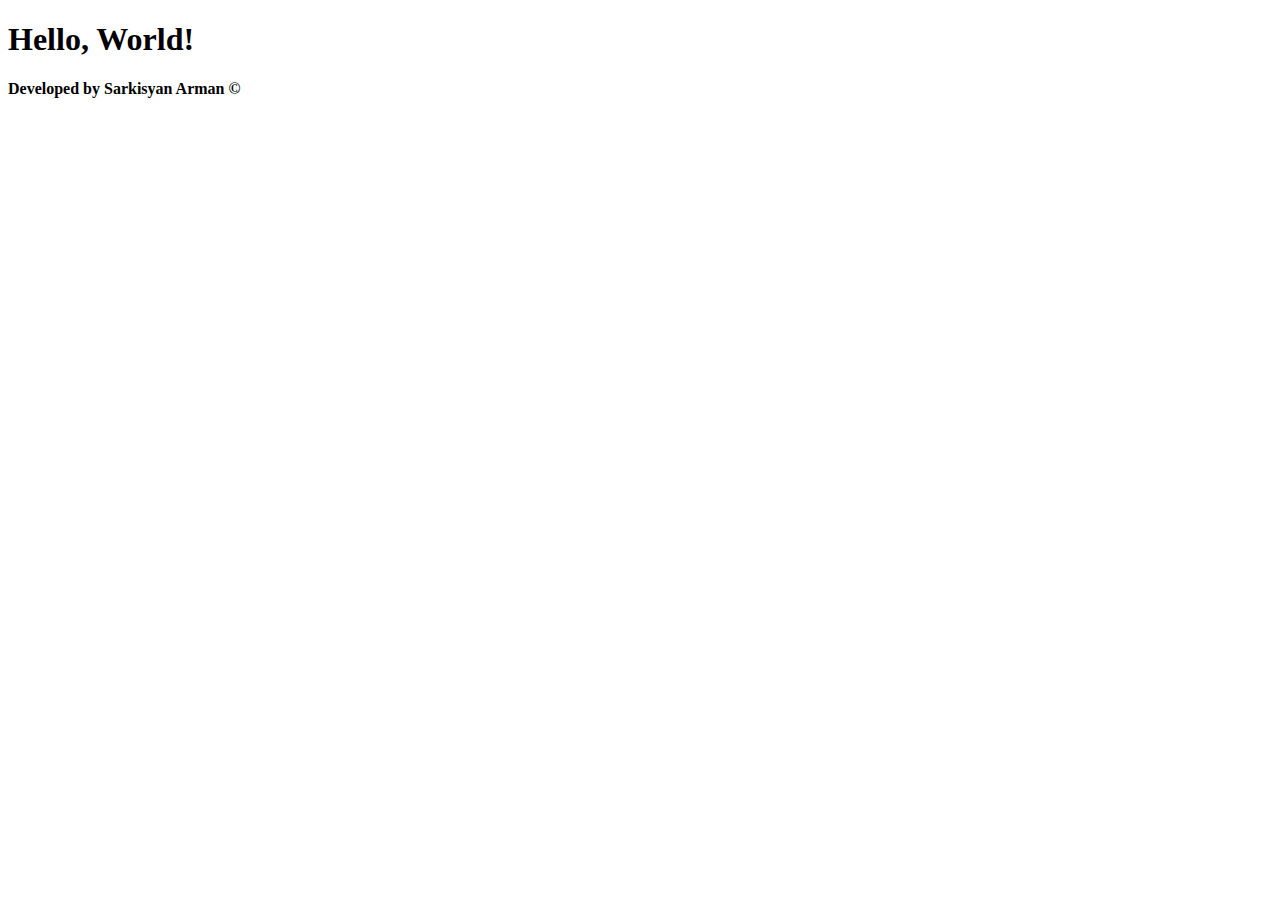
<file: src/main/resources/templates/index.html>
<!DOCTYPE html>
<html lang="en">
<head>
    <meta charset="UTF-8">
    <title>Spring Mvc App Example</title>
</head>
<body>
    <h1>Hello, World!</h1>

    <h4>Developed by Sarkisyan Arman &copy;</h4>
</body>
</html>
</file>
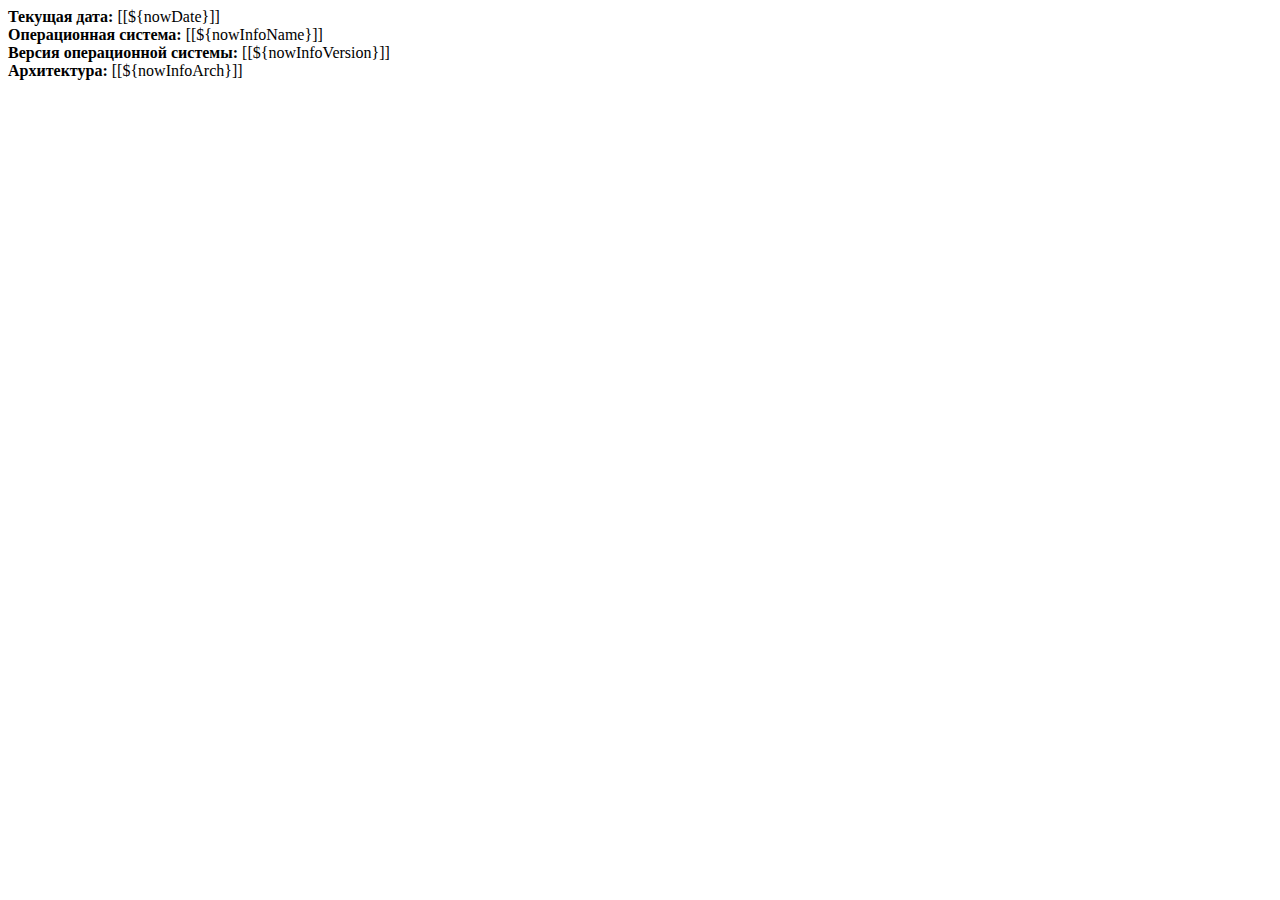
<file: src/main/resources/templates/info.html>
<!DOCTYPE html>
<html lang="en">
<head>
    <meta charset="UTF-8">
    <title>information about the current system</title>

</head>
<body>
    <li><strong>Текущая дата:</strong> [[${nowDate}]]</li>
    <li><strong>Операционная система:</strong> [[${nowInfoName}]]</li>
    <li><strong>Версия операционной системы:</strong> [[${nowInfoVersion}]]</li>
    <li><strong>Архитектура:</strong> [[${nowInfoArch}]]</li>
</body>
</html>
</file>
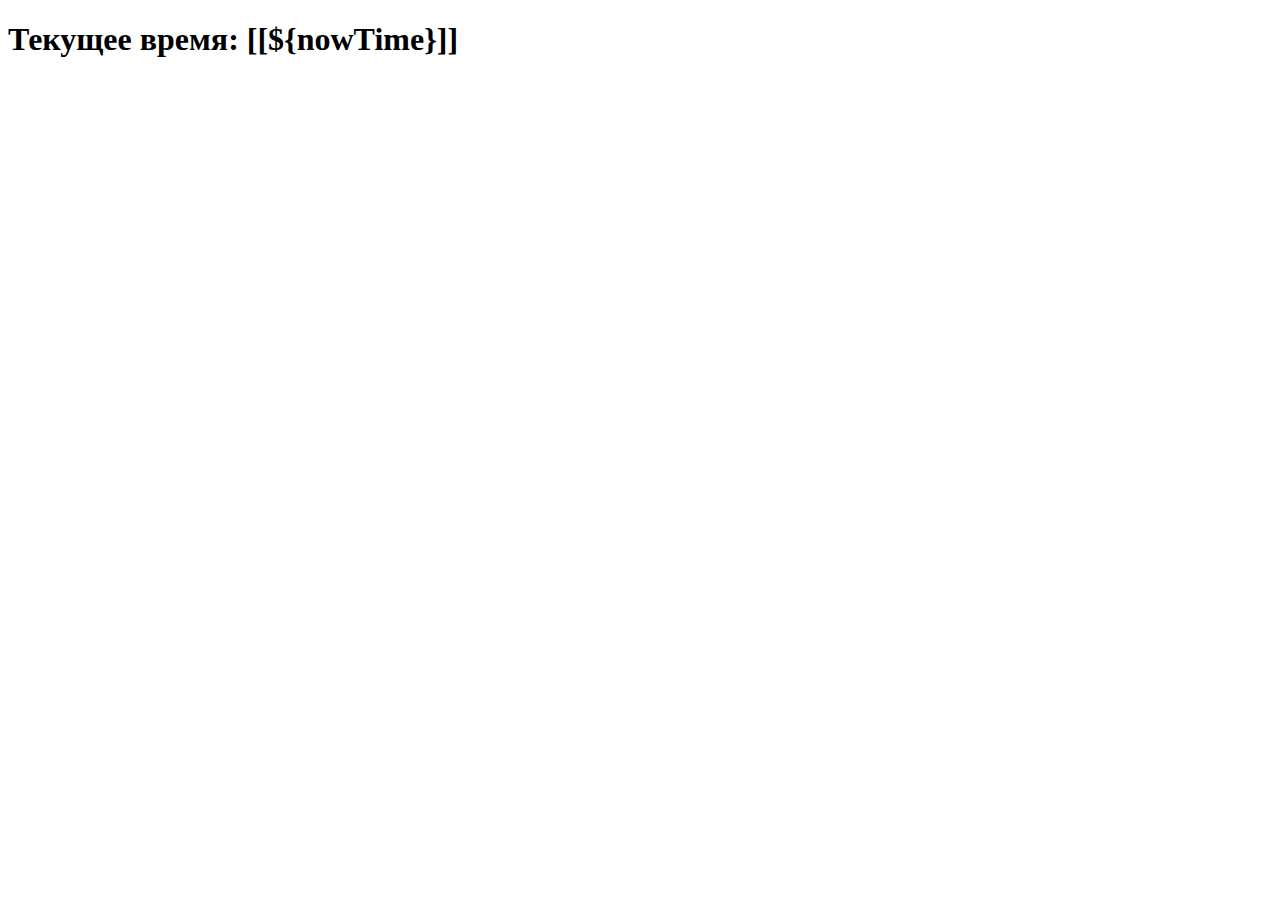
<file: src/main/resources/templates/time.html>
<!DOCTYPE html>
<html lang="en" xmlns:th="http://www.thymeleaf.org">
<head>
    <meta charset="UTF-8">
    <title>Current time</title>

</head>
<body>
    <h1>Текущее время: [[${nowTime}]]</h1>
</body>
</html>
</file>
